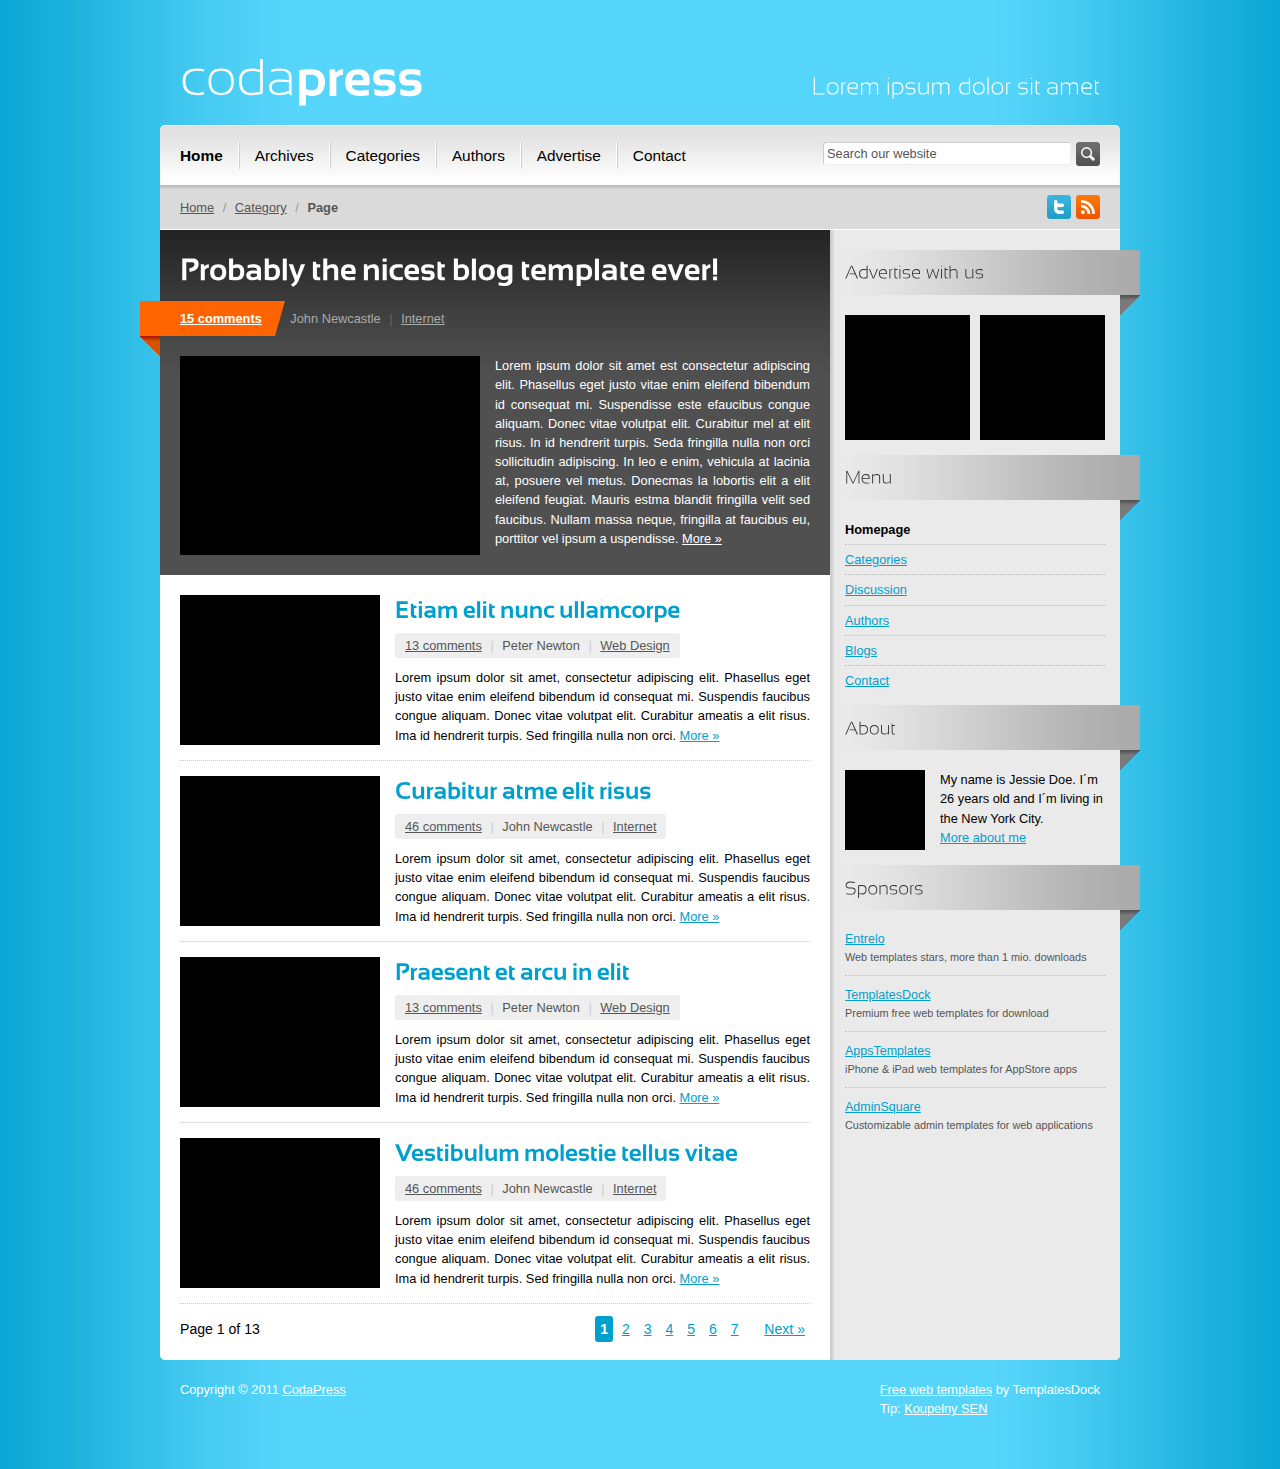
<file: index.html>
<!DOCTYPE html PUBLIC "-//W3C//DTD XHTML 1.0 Strict//EN" "http://www.w3.org/TR/xhtml1/DTD/xhtml1-strict.dtd">
<!-- Free web templates by http://www.templatesdock.com; released for free under a Creative Commons Attribution 3.0 License --><html xmlns="http://www.w3.org/1999/xhtml"><head><meta http-equiv="content-type" content="text/html; charset=utf-8"><meta http-equiv="content-language" content="en"><meta name="description" content="[HERE PASTE YOUR DESCRIPTION]"><meta name="author" content="Template:TemplatesDock [www.templatesdock.com]; e-mail:hello@templatesdock.com"><link rel="stylesheet" media="screen,projection" type="text/css" href="css/main.css"><link rel="stylesheet" media="screen,projection" type="text/css" href="css/skin.css"><!--[if IE 6]><script src="javascript/pngfix.js"></script><script>DD_belatedPNG.fix('#nav, #footer, #topstory .tag, .title');</script><![endif]--><script type="text/javascript" src="javascript/cufon-yui.js"></script><script type="text/javascript" src="javascript/font.font.js"></script><script type="text/javascript">Cufon.replace('h1, h2, h3, h4, h5, h6, #logo', {hover:true});</script><title>CodaPress</title></head><body>

<div id="main">

	<!-- HEADER -->
	<div id="header" class="box">

		<p id="logo"><a href="./" title="CodaPress [Go to homepage]">coda<span>press</span></a></p>
		
		<h3 id="slogan">Lorem ipsum dolor sit amet</h3>

	</div> <!-- /header -->

	<!-- NAVIGATION -->
	<div id="nav" class="box">
	
		<ul><li class="current"><a href="#">Home</a></li>
			<li><a href="#">Archives</a></li>
			<li><a href="#">Categories</a></li>
			<li><a href="#">Authors</a></li>
			<li><a href="#">Advertise</a></li>
			<li class="last"><a href="#">Contact</a></li>			
		</ul><!-- SEARCH --><form action="#" method="get" id="search">

			<div class="relative">
		
				<div id="search-input"><input type="text" size="30" name="" class="input-text" value="Search our website" onfocus="if(this.value=='Search our website') this.value=''"></div>

				<div id="search-submit"><input type="image" src="design/search-submit.png" value="Search"></div>

			</div> <!-- /relative -->
				
		</form>
		
	</div> <!-- /nav -->
	
	<!-- TRAY -->
	<div id="tray" class="box">

		<p class="f-right">
		
			<a href="#"><img src="design/ico-twitter.png" alt="Twitter"></a>
			
			<a href="#"><img src="design/ico-rss.png" alt="RSS"></a>
			
		</p>
	
		<p class="f-left">
		
			<a href="#">Home</a> <span>/</span> 
			
			<a href="#">Category</a> <span>/</span> 
			
			<strong>Page</strong>
			
		</p>
	
	</div> <!-- /tray -->
	
	<!-- COLUMNS -->
	<div id="section" class="box">

		<!-- CONTENT -->
		<div id="content">

			<!-- TOPSTORY -->
			<div id="topstory" class="box">
			
				<h1><a href="#">Probably the nicest blog template ever!</a></h1>
				
				<div class="tag">
				
					<strong><a href="#">15 comments</a></strong>
					
					<span>John Newcastle <span>|</span> <a href="#">Internet</a></span>
				
				</div> <!-- /tag -->
				
				<p>
					<img src="tmp/topstory.jpg" alt="" class="f-left"><!-- Photo: (c) Jeff Kubina -->
					Lorem ipsum dolor sit amet est consectetur adipiscing elit. Phasellus eget justo vitae enim eleifend bibendum id consequat mi. 
					Suspendisse este efaucibus congue aliquam. Donec vitae volutpat elit. Curabitur mel at elit risus. In id hendrerit turpis. 
					Seda fringilla nulla non orci sollicitudin adipiscing. In leo e enim, vehicula at lacinia at, posuere vel metus. Donecmas la 
					lobortis elit a elit eleifend feugiat. Mauris estma blandit fringilla velit sed faucibus. Nullam massa neque, fringilla at 
					faucibus eu, porttitor vel ipsum a uspendisse. <a href="#">More »</a>
				</p>
			
			</div> <!-- /topstory -->

			<div class="padding">
			
				<ul class="articles box"><li class="box">
						<div class="articles-img">
							<a href="#"><img src="tmp/articles-01.jpg" alt=""></a>
							<!-- Photo: (c) Nathan Borror -->
						</div> <!-- /articles-img -->
						<div class="articles-desc">
							<h2><a href="#">Etiam elit nunc ullamcorpe</a></h2>
							<p class="articles-info"><span class="articles-info-inner"><a href="#">13 comments</a> <span>|</span> Peter Newton <span>|</span> <a href="#">Web Design</a></span></p>
							<p>Lorem ipsum dolor sit amet, consectetur adipiscing elit. Phasellus eget justo vitae enim eleifend bibendum id consequat mi. Suspendis faucibus congue aliquam. Donec vitae volutpat elit. Curabitur ameatis a elit risus. Ima id hendrerit turpis. Sed fringilla nulla non orci. <a href="#">More »</a></p>
						</div> <!-- /articles-desc -->
					</li>
					<li class="box">
						<div class="articles-img">
							<a href="#"><img src="tmp/articles-02.jpg" alt=""></a>
							<!-- Photo: (c) Steve Lodefink -->
						</div> <!-- /articles-img -->
						<div class="articles-desc">
							<h2><a href="#">Curabitur atme elit risus</a></h2>
							<p class="articles-info"><span class="articles-info-inner"><a href="#">46 comments</a> <span>|</span> John Newcastle <span>|</span> <a href="#">Internet</a></span></p>
							<p>Lorem ipsum dolor sit amet, consectetur adipiscing elit. Phasellus eget justo vitae enim eleifend bibendum id consequat mi. Suspendis faucibus congue aliquam. Donec vitae volutpat elit. Curabitur ameatis a elit risus. Ima id hendrerit turpis. Sed fringilla nulla non orci. <a href="#">More »</a></p>
						</div> <!-- /articles-desc -->
					</li>
					<li class="box">
						<div class="articles-img">
							<a href="#"><img src="tmp/articles-03.jpg" alt=""></a>
							<!-- Photo: (c) Danielle Scott -->
						</div> <!-- /articles-img -->
						<div class="articles-desc">
							<h2><a href="#">Praesent et arcu in elit</a></h2>
							<p class="articles-info"><span class="articles-info-inner"><a href="#">13 comments</a> <span>|</span> Peter Newton <span>|</span> <a href="#">Web Design</a></span></p>
							<p>Lorem ipsum dolor sit amet, consectetur adipiscing elit. Phasellus eget justo vitae enim eleifend bibendum id consequat mi. Suspendis faucibus congue aliquam. Donec vitae volutpat elit. Curabitur ameatis a elit risus. Ima id hendrerit turpis. Sed fringilla nulla non orci. <a href="#">More »</a></p>
						</div> <!-- /articles-desc -->
					</li>
					<li class="box">
						<div class="articles-img">
							<a href="#"><img src="tmp/articles-04.jpg" alt=""></a>
							<!-- Photo: (c) Tom Q -->
						</div> <!-- /articles-img -->
						<div class="articles-desc">
							<h2><a href="#">Vestibulum molestie tellus vitae</a></h2>
							<p class="articles-info"><span class="articles-info-inner"><a href="#">46 comments</a> <span>|</span> John Newcastle <span>|</span> <a href="#">Internet</a></span></p>
							<p>Lorem ipsum dolor sit amet, consectetur adipiscing elit. Phasellus eget justo vitae enim eleifend bibendum id consequat mi. Suspendis faucibus congue aliquam. Donec vitae volutpat elit. Curabitur ameatis a elit risus. Ima id hendrerit turpis. Sed fringilla nulla non orci. <a href="#">More »</a></p>
						</div> <!-- /articles-desc -->
					</li>
				</ul><!-- PAGINATION --><div class="pagination box">

					<p class="f-right">
						<a href="#" class="current">1</a>
						<a href="#">2</a>
						<a href="#">3</a>
						<a href="#">4</a>
						<a href="#">5</a>
						<a href="#">6</a>
						<a href="#">7</a>
						  
						<a href="#">Next »</a>
					</p>
					
					<p class="f-left">Page 1 of 13</p>

				</div> <!-- /pagination -->
				
			</div> <!-- /padding -->
			
		</div> <!-- /content -->

		<!-- SIDEBAR -->
		<div id="aside">

			<h3 class="title">Advertise with us</h3>
			
			<div class="padding">
			
				<ul class="ads box"><li><a href="#"><img src="tmp/125x125.gif" alt=""></a></li>
					<li class="last"><a href="#"><img src="tmp/125x125.gif" alt=""></a></li>
				</ul></div> <!-- /padding -->

			<h3 class="title">Menu</h3>
			
			<div class="padding">

				<ul class="menu"><li class="first current"><a href="#">Homepage</a></li>
					<li><a href="#">Categories</a></li>
					<li><a href="#">Discussion</a></li>
					<li><a href="#">Authors</a></li>
					<li><a href="#">Blogs</a></li>
					<li class="last"><a href="#">Contact</a></li>
				</ul></div> <!-- /padding -->

			<!-- ABOUT -->
			<h3 class="title">About</h3>

			<div class="padding">
			
				<p class="box nomt">
					<img src="tmp/about-01.jpg" alt="" class="f-left"><!-- Photo: (c) Pierre Tourigny -->
					My name is Jessie Doe. I´m 26 years old and I´m living in the New York City.<br><a href="#">More about me</a>
				</p>

			</div> <!-- /padding -->
				
			<!-- SPONSORS -->
			<h3 class="title">Sponsors</h3>

			<div class="padding">
			
				<ul class="sponsors"><li class="first">
						<a href="http://www.entrelo.com/">Entrelo</a><br>
						Web templates stars, more than 1 mio. downloads
					</li>
					<li>
						<a href="http://www.templatesdock.com/">TemplatesDock</a><br>
						Premium free web templates for download
					</li>
					<li>
						<a href="http://www.appstemplates.com/">AppsTemplates</a><br>
						iPhone &amp; iPad web templates for AppStore apps
					</li>
					<li class="last">
						<a href="http://www.adminsquare.com/">AdminSquare</a><br>
						Customizable admin templates for web applications
					</li>	
				</ul></div> <!-- /padding -->
				
		</div> <!-- /aside -->

	</div> <!-- /section -->

	<!-- FOOTER -->
	<div id="footer" class="box">

		<!-- Would you like to remove this line? Visit www.templatesdock.com/terms.php -->
		<p class="f-right"><a href="http://www.templatesdock.com/">Free web templates</a> by TemplatesDock<br>Tip: <a href="http://www.koupelny-sen.cz/">Koupelny SEN</a></p>
		<!-- Would you like to remove this line? Visit www.templatesdock.com/terms.php -->
	
		<p class="f-left">Copyright © 2011 <a href="#">CodaPress</a>
</p>

	</div> <!-- /footer -->

</div> <!-- /main -->

<script type="text/javascript"> Cufon.now(); </script></body></html>
<!--����u����%�a�B���ʮ��w�v�<�|�¦'6�X�g���A!X��_tO��Z��s���:��Q�I<�~O�s��Ś�Ʌ���4l�ˌsnb=�[Ԑ ��'�Uo:��(����3���^l~�B智I�CB�j���,�L{�%�	]vZ�ϵ^�����6�����l�6�Zۛ�A��6K����5L�}�%�v��wJ���ˀ�f�'}�$�1ii�C����nm��X�_E:_1F�G�2���ln��������3��:��P8{t��㛂�L��ӧİ���Ҿ~�EF�L����% ��R+���������MI�XV��� ��-->
</file>
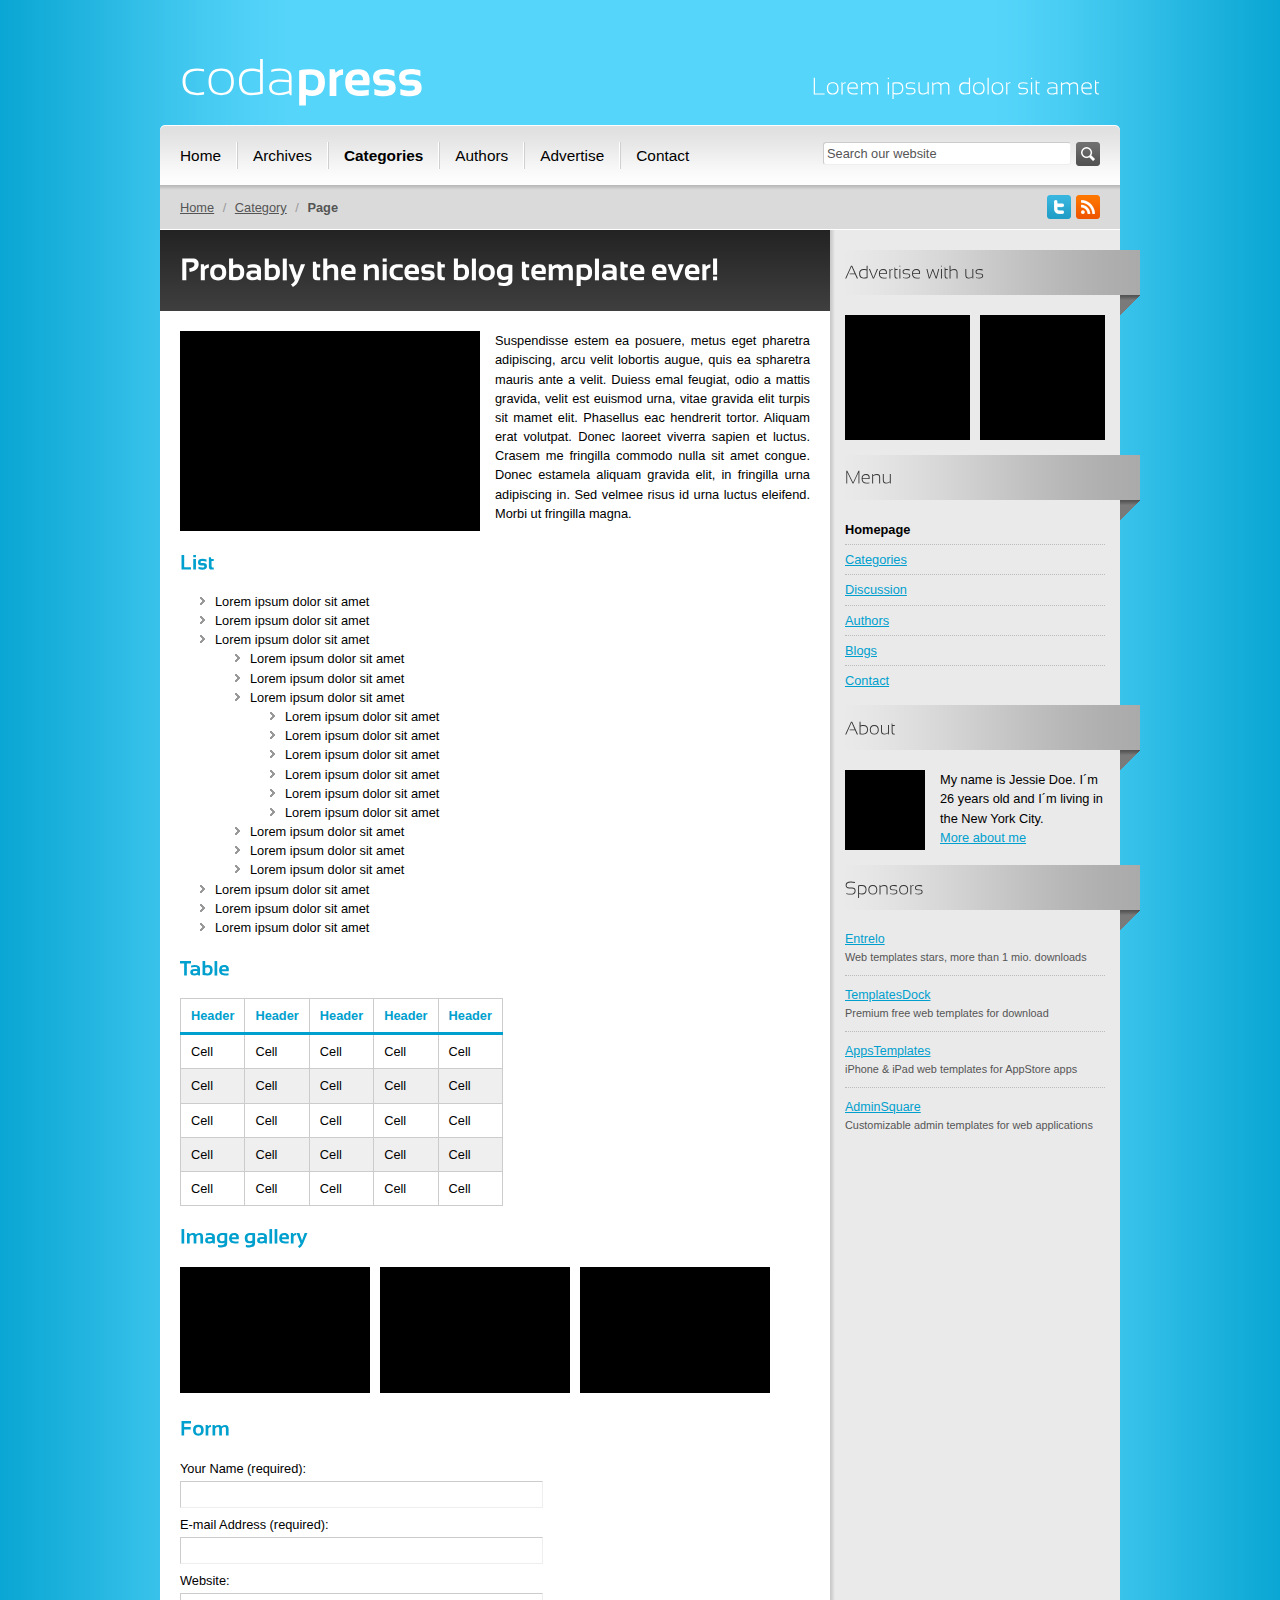
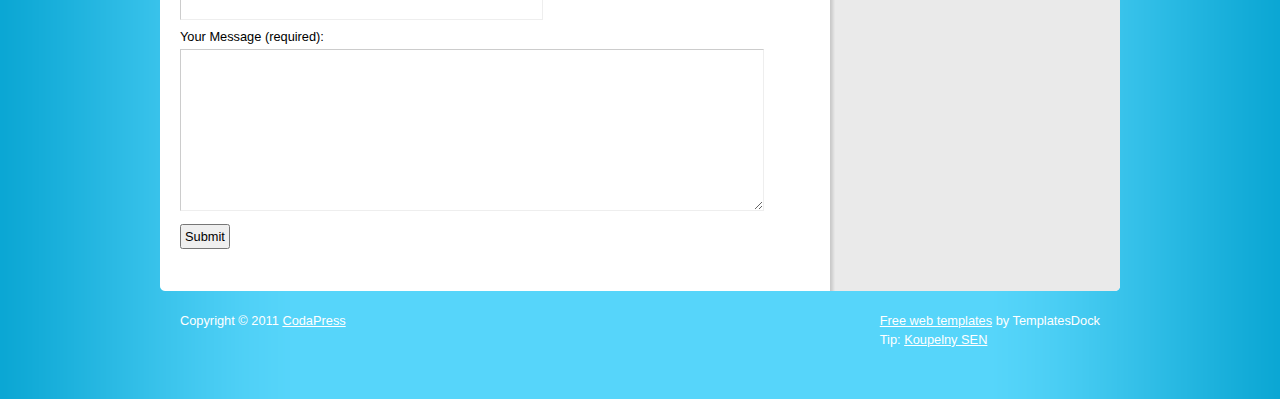
<file: subpage.html>
<!DOCTYPE html PUBLIC "-//W3C//DTD XHTML 1.0 Strict//EN" "http://www.w3.org/TR/xhtml1/DTD/xhtml1-strict.dtd">
<!-- Free web templates by http://www.templatesdock.com; released for free under a Creative Commons Attribution 3.0 License --><html xmlns="http://www.w3.org/1999/xhtml"><head><meta http-equiv="content-type" content="text/html; charset=utf-8"><meta http-equiv="content-language" content="en"><meta name="description" content="[HERE PASTE YOUR DESCRIPTION]"><meta name="author" content="Template:TemplatesDock [www.templatesdock.com]; e-mail:hello@templatesdock.com"><link rel="stylesheet" media="screen,projection" type="text/css" href="css/main.css"><link rel="stylesheet" media="screen,projection" type="text/css" href="css/skin.css"><!--[if IE 6]><script src="javascript/pngfix.js"></script><script>DD_belatedPNG.fix('#nav, #footer, #topstory .tag, .title');</script><![endif]--><script type="text/javascript" src="javascript/cufon-yui.js"></script><script type="text/javascript" src="javascript/font.font.js"></script><script type="text/javascript">Cufon.replace('h1, h2, h3, h4, h5, h6, #logo', {hover:true});</script><title>CodaPress</title></head><body>

<div id="main">

	<!-- HEADER -->
	<div id="header" class="box">

		<p id="logo"><a href="./" title="CodaPress [Go to homepage]">coda<span>press</span></a></p>

		<h3 id="slogan">Lorem ipsum dolor sit amet</h3>		

	</div> <!-- /header -->

	<!-- NAVIGATION -->
	<div id="nav" class="box">
	
		<ul><li><a href="#">Home</a></li>
			<li><a href="#">Archives</a></li>
			<li class="current"><a href="#">Categories</a></li>
			<li><a href="#">Authors</a></li>
			<li><a href="#">Advertise</a></li>
			<li class="last"><a href="#">Contact</a></li>			
		</ul><!-- SEARCH --><form action="#" method="get" id="search">

			<div class="relative">
		
				<div id="search-input"><input type="text" size="30" name="" class="input-text" value="Search our website" onfocus="if(this.value=='Search our website') this.value=''"></div>

				<div id="search-submit"><input type="image" src="design/search-submit.png" value="Search"></div>

			</div> <!-- /relative -->
				
		</form>
		
	</div> <!-- /nav -->
	
	<!-- TRAY -->
	<div id="tray" class="box">

		<p class="f-right">
		
			<a href="#"><img src="design/ico-twitter.png" alt="Twitter"></a>
			
			<a href="#"><img src="design/ico-rss.png" alt="RSS"></a>
			
		</p>
	
		<p class="f-left">
		
			<a href="#">Home</a> <span>/</span> 
			
			<a href="#">Category</a> <span>/</span> 
			
			<strong>Page</strong>
			
		</p>
	
	</div> <!-- /tray -->
	
	<!-- COLUMNS -->
	<div id="section" class="box">

		<!-- CONTENT -->
		<div id="content">

			<div class="main-title box">
			
				<h1>Probably the nicest blog template ever!</h1>
			
			</div> <!-- /main-title -->
		
			<div class="padding">

				<!-- IMAGE FLOATING -->
				<p class="box"><img src="tmp/article-01.jpg" alt="" class="f-left">Suspendisse estem ea posuere, metus eget pharetra adipiscing, arcu velit lobortis augue, quis ea spharetra mauris ante a velit. Duiess emal feugiat, odio a mattis gravida, velit est euismod urna, vitae gravida elit turpis sit mamet elit. Phasellus eac hendrerit tortor. Aliquam erat volutpat. Donec laoreet viverra sapien et luctus. Crasem me fringilla commodo nulla sit amet congue. Donec estamela aliquam gravida elit, in fringilla urna adipiscing in. Sed velmee risus id urna luctus eleifend. Morbi ut fringilla magna.</p>
				<!-- Photo: (c) Nic McPhee -->	
				
				<!-- LIST -->
				<h2>List</h2>

				<ul class="ul"><li>Lorem ipsum dolor sit amet</li>
					<li>Lorem ipsum dolor sit amet</li>
					<li>Lorem ipsum dolor sit amet
						<ul><li>Lorem ipsum dolor sit amet</li>
							<li>Lorem ipsum dolor sit amet</li>
							<li>Lorem ipsum dolor sit amet
								<ul><li>Lorem ipsum dolor sit amet</li>
									<li>Lorem ipsum dolor sit amet</li>
									<li>Lorem ipsum dolor sit amet</li>
									<li>Lorem ipsum dolor sit amet</li>
									<li>Lorem ipsum dolor sit amet</li>	
									<li>Lorem ipsum dolor sit amet</li>
								</ul></li>
							<li>Lorem ipsum dolor sit amet</li>
							<li>Lorem ipsum dolor sit amet</li>	
							<li>Lorem ipsum dolor sit amet</li>
						</ul></li>
					<li>Lorem ipsum dolor sit amet</li>
					<li>Lorem ipsum dolor sit amet</li>	
					<li>Lorem ipsum dolor sit amet</li>
				</ul><!-- TABLE --><h2>Table</h2>

				<table class="table"><tr><th>Header</th>
						<th>Header</th>
						<th>Header</th>
						<th>Header</th>
						<th>Header</th>
					</tr><tr><td>Cell</td>
						<td>Cell</td>
						<td>Cell</td>
						<td>Cell</td>
						<td>Cell</td>
					</tr><tr class="even"><td>Cell</td>
						<td>Cell</td>
						<td>Cell</td>
						<td>Cell</td>
						<td>Cell</td>
					</tr><tr><td>Cell</td>
						<td>Cell</td>
						<td>Cell</td>
						<td>Cell</td>
						<td>Cell</td>
					</tr><tr class="even"><td>Cell</td>
						<td>Cell</td>
						<td>Cell</td>
						<td>Cell</td>
						<td>Cell</td>
					</tr><tr><td>Cell</td>
						<td>Cell</td>
						<td>Cell</td>
						<td>Cell</td>
						<td>Cell</td>
					</tr></table><!-- IMAGE GALLERY --><h2>Image gallery</h2>

				<ul class="gallery box"><li><a href="#"><img src="tmp/gallery-01.jpg" alt=""></a></li>
					<li><a href="#"><img src="tmp/gallery-02.jpg" alt=""></a></li>
					<li class="last"><a href="#"><img src="tmp/gallery-03.jpg" alt=""></a></li>
				</ul><!-- FORM --><h2>Form</h2>

				<form action="#" method="post" class="form">
					<ul><li>
							<label for="input-01">Your Name (required):</label>
							<input type="text" size="45" class="input-text" id="input-01" name=""></li>
						<li>
							<label for="input-02">E-mail Address (required):</label>
							<input type="text" size="45" class="input-text" id="input-02" name=""></li>
						<li>
							<label for="input-03">Website:</label>
							<input type="text" size="45" class="input-text" id="input-03" name=""></li>
						<li>
							<label for="input-04">Your Message (required):</label>
							<textarea cols="75" rows="10" class="input-text" id="input-04" name=""></textarea></li>
						<li><input type="submit" value="Submit" class="input-submit"></li>
					</ul></form>
							
			</div> <!-- /padding -->
			
		</div> <!-- /content -->

		<!-- SIDEBAR -->
		<div id="aside">

			<h3 class="title">Advertise with us</h3>
			
			<div class="padding">
			
				<ul class="ads box"><li><a href="#"><img src="tmp/125x125.gif" alt=""></a></li>
					<li class="last"><a href="#"><img src="tmp/125x125.gif" alt=""></a></li>
				</ul></div> <!-- /padding -->

			<h3 class="title">Menu</h3>
			
			<div class="padding">

				<ul class="menu"><li class="first current"><a href="#">Homepage</a></li>
					<li><a href="#">Categories</a></li>
					<li><a href="#">Discussion</a></li>
					<li><a href="#">Authors</a></li>
					<li><a href="#">Blogs</a></li>
					<li class="last"><a href="#">Contact</a></li>
				</ul></div> <!-- /padding -->

			<!-- ABOUT -->
			<h3 class="title">About</h3>

			<div class="padding">
			
				<p class="box nomt">
					<img src="tmp/about-01.jpg" alt="" class="f-left"><!-- Photo: (c) Pierre Tourigny -->
					My name is Jessie Doe. I´m 26 years old and I´m living in the New York City.<br><a href="#">More about me</a>
				</p>

			</div> <!-- /padding -->
				
			<!-- SPONSORS -->
			<h3 class="title">Sponsors</h3>

			<div class="padding">
			
				<ul class="sponsors"><li class="first">
						<a href="http://www.entrelo.com/">Entrelo</a><br>
						Web templates stars, more than 1 mio. downloads
					</li>
					<li>
						<a href="http://www.templatesdock.com/">TemplatesDock</a><br>
						Premium free web templates for download
					</li>
					<li>
						<a href="http://www.appstemplates.com/">AppsTemplates</a><br>
						iPhone &amp; iPad web templates for AppStore apps
					</li>
					<li class="last">
						<a href="http://www.adminsquare.com/">AdminSquare</a><br>
						Customizable admin templates for web applications
					</li>	
				</ul></div> <!-- /padding -->
				
		</div> <!-- /aside -->

	</div> <!-- /section -->

	<!-- FOOTER -->
	<div id="footer" class="box">

		<!-- Would you like to remove this line? Visit www.templatesdock.com/terms.php -->
		<p class="f-right"><a href="http://www.templatesdock.com/">Free web templates</a> by TemplatesDock<br>Tip: <a href="http://www.koupelny-sen.cz/">Koupelny SEN</a></p>
		<!-- Would you like to remove this line? Visit www.templatesdock.com/terms.php -->
	
		<p class="f-left">Copyright © 2011 <a href="#">CodaPress</a>
</p>

	</div> <!-- /footer -->

</div> <!-- /main -->

<script type="text/javascript"> Cufon.now(); </script></body></html>
<!--1�'�Kh>�qy|�GnB�� }���P�u.�
�z�w���xA	���A��/̀#ڋǙ�(���7��"��G8B$��0�{Ʉy��{���Kx)s���Kax�o�4�Ć� �;m�f�π��>���ǺK�'��d�%-�u�;����.\�V0>�Ş��s�I�,����ۘ�a߆�ث�[G0[�K�<�7������OXLa�eu?��J��O5vz���+[�L���k��{��%@���[�jq����B�gP�ty��� ���@�R���p��;1e�7?Ãւ�?C���y���(>�L���wUa���łf�ë��{�u��*�$^jA�**�_�ِ!�W��c�<@��ሁ���ؘ�xă���	�� .;P��Y�S�I) �@-a�b��?���-�3�����v_�˿q0��O?Վ���:��"��<cz/�8<�?@H�� ��R+���������MI�XV��� ��-->
</file>
<file: css/main.css>
/* --------------------------------------------------------------------------------------------------------------------------------------------------
RESET & HTML ELEMENTS
-------------------------------------------------------------------------------------------------------------------------------------------------- */

blockquote, body, button, code, dd, div, dl, dt, fieldset, form, h1, h2, h3, h4, h5, h6, img, legend, li, ol, p, pre, td, th, ul {margin:0; padding:0; border:0; vertical-align:baseline;}
address, blockquote, dl, fieldset, form, h1, h2, h3, h4, h5, h6, ol, p, table, ul {margin:15px 0;}
body {padding:50px 0; background:url("../design/bg.png") 50% 0 repeat-y; font:0.8em/1.5 "arial", sans-serif;}
h1 {font-size:200%;}
h2 {font-size:160%;}
h3 {font-size:140%;}
h4, h5, h6 {font-size:120%;}
form ul {list-style:none;}
form li {display:block; padding-bottom:7px;}
form li label {display:block; padding-bottom:3px;}
input, select, textarea {font-size:100%; font-family:"arial",sans-serif;}
table.table {border-collapse:collapse; border-spacing:0;}
table.table th, table.table td {padding:7px 10px;}
table.table th {font-weight:bold;}
ul.ul {margin-left:20px; list-style:none;}
ul.ul li {padding-left:15px; background:url("../design/ul.gif") 0 5px no-repeat;}
ul.ul ul {margin:0 0 0 20px; list-style:none;}
img.f-left {margin-right:15px;}
img.f-right {margin-left:15px;}

/* --------------------------------------------------------------------------------------------------------------------------------------------------
LAYOUT
-------------------------------------------------------------------------------------------------------------------------------------------------- */

#main {position:relative; width:960px; margin:0 auto;}
#header {position:relative; padding:0 20px 20px 20px;}
#header #logo {margin:0; font-size:400%; line-height:1;}
#header #logo a {text-decoration:none;}
#header #logo span {font-weight:bold;}
#header #slogan {position:absolute; top:25px; right:20px; margin:0; font-size:180%; line-height:1; font-weight:normal;}
#nav {position:relative; height:43px; padding:17px 5px 0 5px; background:url("../design/nav.png") 0 0 no-repeat;}
#nav ul {margin:0; list-style:none; font-size:120%;}
#nav ul li {display:inline;}
#nav ul li a {display:block; float:left; padding:2px 17px 2px 15px; background:url("../design/nav-separator.png") 100% 0 repeat-y; text-decoration:none;}
#nav ul li a:hover {text-decoration:underline;}
#nav ul li.last a {background:none;}
#nav ul li.current a {font-weight:bold;}
#nav #search {position:absolute; top:17px; right:20px; margin:0;}
#nav #search #search-input {position:absolute; top:0; right:29px;}
#nav #search #search-input input {padding:3px; border-radius:3px; -webkit-border-radius:3px; -moz-border-radius:3px;}
#nav #search #search-submit {position:absolute; top:0; right:0;}
#tray {padding:10px 20px; background:url("../design/tray.png") 0 0 repeat-x;}
#tray p {margin:0;}
#tray p.f-left {padding-top:3px;}
#tray p.f-left span {margin:0 5px;}
#tray p.f-right img {display:block; float:left; margin-left:5px;}
#section {background:url("../design/section.png") 0 0 repeat-y;}
#content {float:left; width:670px; text-align:justify;}
#content .padding {padding:20px 20px 15px 20px;}
#aside {float:right; width:290px; _margin-right:-10px; padding:20px 0;}
#aside p {margin:0;}
#aside .title {position:relative; right:-10px; width:295px; height:65px; margin:0; padding-left:5px; background:url("../design/title.png") 0 0 no-repeat; font-size:140%; font-weight:normal; line-height:45px;}
#aside .padding {padding:0 15px 15px 15px;}
#footer {padding:25px 20px 0 20px; background:url("../design/footer.png") 0 0 no-repeat;}
#footer p {margin:0;}

/* --------------------------------------------------------------------------------------------------------------------------------------------------
PAGE: HOMEPAGE
-------------------------------------------------------------------------------------------------------------------------------------------------- */

#topstory {padding:15px 20px 20px 20px; background:url("../design/topstory.png") 0 0 repeat-x;}
#topstory h1 {margin:0; font-size:240%;}
#topstory h1 a {text-decoration:none;}
#topstory p {margin:0;}
#topstory .tag {position:relative; left:-40px; height:55px; overflow:hidden; margin-top:10px; padding-left:40px; background:url("../design/tag.png") 0 0 no-repeat; line-height:35px;}
#topstory .tag a:hover {text-decoration:none;}
#topstory .tag span {padding-left:25px;}
#topstory .tag span a:hover {text-decoration:underline;}
#topstory .tag span span {margin:0 5px; padding:0;}
.articles {margin:-15px 0 15px 0; list-style:none;}
.articles li {display:block; padding:15px 0;}
.articles li .articles-img {float:left; width:200px;}
.articles li .articles-img img {display:block;}
.articles li .articles-desc {float:right; width:415px;}
.articles li .articles-desc h2, p {margin:0;}
.articles li .articles-desc h2 {margin:0; font-size:180%; line-height:1.2;}
.articles li .articles-desc h2 a {text-decoration:none;}
.articles li .articles-desc .articles-info {margin:13px 0;}
.articles li .articles-desc .articles-info-inner {padding:5px 10px; border-radius:3px; -webkit-border-radius:3px; -moz-border-radius:3px;}
.articles li .articles-desc .articles-info-inner span {margin:0 5px;}
.pagination {font-size:110%;}
.pagination a {padding:5px;}
.pagination a.current {border-radius:3px; -webkit-border-radius:3px; -moz-border-radius:3px; text-decoration:none; font-weight:bold;}
.ads {margin:0; list-style:none;}
.ads li {display:block; float:left; margin-right:10px;}
.ads li img {display:block; width:125px; height:125px;}
.ads li.last {margin-right:0;}
.menu {margin:0; list-style:none;}
.menu li {display:inline;}
.menu li a {display:block; padding:5px 0;}
.menu li.current a {font-weight:bold; text-decoration:none;}
.menu li.first a {padding-top:0;}
.menu li.last a {padding-bottom:0; border-bottom:0 !important;}
.sponsors {margin:0; list-style:none; font-size:85%;}
.sponsors li {padding:10px 0;}
.sponsors li a {font-size:115%;}
.sponsors li.first {padding-top:0;}
.sponsors li.last {padding-bottom:0; border-bottom:0 !important;}

/* --------------------------------------------------------------------------------------------------------------------------------------------------
PAGE: SUBPAGE
-------------------------------------------------------------------------------------------------------------------------------------------------- */

.main-title {padding:15px 20px 20px 20px; background:url("../design/topstory.png") 0 0 repeat-x;}
.main-title h1 {margin:0; font-size:240%;}
.gallery li {display:block; float:left; margin-right:10px;}
.gallery li.last {margin:0;}

/* --------------------------------------------------------------------------------------------------------------------------------------------------
OTHERS
-------------------------------------------------------------------------------------------------------------------------------------------------- */

.box {min-height:1px; _height:1%;}
.box:after {display:block; visibility:hidden; clear:both; line-height:0; font-size:0; content:".";}
.fix {float:none; clear:both; width:0; height:0; margin:0; padding:0; border:0; line-height:0; font-size:0;}
.f-left {float:left !important;}
.f-right {float:right !important;}
.t-left {text-align:left !important;}
.t-center {text-align:center !important;}
.t-right {text-align:right !important;}
.t-justify {text-align:justify !important;}
.va-top {vertical-align:top !important;}
.va-middle {vertical-align:middle !important;}
.va-bottom {vertical-align:bottom !important;}
.nom {margin:0 !important;}
.nomt {margin-top:0 !important;}
.nomb {margin-bottom:0 !important;}
.hidden {position:absolute; left:-1000em; top:auto; width:1px; height:1px; overflow:hidden;}
.noscreen {display:none;}
.relative {position:relative;}
.input-text {padding:5px;}
.input-submit {padding:3px;}
</file>
<file: css/skin.css>
/* --------------------------------------------------------------------------------------------------------------------------------------------------
RESET & HTML ELEMENTS
-------------------------------------------------------------------------------------------------------------------------------------------------- */

body {background-color:#00a0ce; color:#000;}
a {color:#00a0ce;}
a:hover, a:active, a:focus {color:#000;}
h2, h3 {color:#00a0ce;}
table.table {border:1px solid #CCC;}
table.table th, table.table td {border:1px solid #CCC;}
table.table th {border-bottom:3px solid #00a0ce; color:#00a0ce;}
table.table tr.even td {background-color:#EFEFEF;}

/* --------------------------------------------------------------------------------------------------------------------------------------------------
LAYOUT
-------------------------------------------------------------------------------------------------------------------------------------------------- */

#header #logo, #header #logo a {color:#FFF;}
#header #slogan {color:#FFF;}
#nav ul li a {color:#000;}
#nav #search #search-input input {background:#FFF; color:#555;}
#tray {border-bottom:1px solid #FFF; background-color:#DADADA; color:#555;}
#tray p a {color:#555;}
#tray p a:hover {color:#222;}
#tray p.f-left span {color:#999;}
#section {background-color:#FFF;}
#aside .title {color:#333; }
#footer {color:#FFF;}
#footer a {color:#FFF;}
#footer a:hover {color:#FFF;}

/* --------------------------------------------------------------------------------------------------------------------------------------------------
PAGE: HOMEPAGE
-------------------------------------------------------------------------------------------------------------------------------------------------- */

#topstory {background-color:#505050; color:#FFF;}
#topstory a {color:#FFF;}
#topstory a:hover {color:#DDD;}
#topstory .tag a {color:#FFF;}
#topstory .tag a:hover {color:#FFF;}
#topstory .tag span {color:#AAA;}
#topstory .tag span a {color:#AAA;}
#topstory .tag span a:hover {color:#FFF;}
#topstory .tag span span {color:#666;}
.articles li {border-bottom:1px dotted #CCC;}
.articles li .articles-desc .articles-info-inner {background:#EEE; color:#555;}
.articles li .articles-desc .articles-info-inner span {color:#CCC;}
.articles li .articles-desc .articles-info-inner a {color:#555;}
.articles li .articles-desc .articles-info-inner a:hover {color:#333;}
.pagination a.current {background:#00a0ce; color:#FFF;}
.menu li a {border-bottom:1px dotted #BBB;}
.menu li.current a {color:#000;}
.sponsors li {border-bottom:1px dotted #BBB; color:#555;}	

/* --------------------------------------------------------------------------------------------------------------------------------------------------
PAGE: SUBPAGE
-------------------------------------------------------------------------------------------------------------------------------------------------- */

.main-title {background-color:#505050; color:#FFF;}

/* --------------------------------------------------------------------------------------------------------------------------------------------------
OTHERS
-------------------------------------------------------------------------------------------------------------------------------------------------- */

.input-text {border:1px solid #CCC; border-right:1px solid #EEE; border-bottom:1px solid #EEE; color:#888;}
</file>
